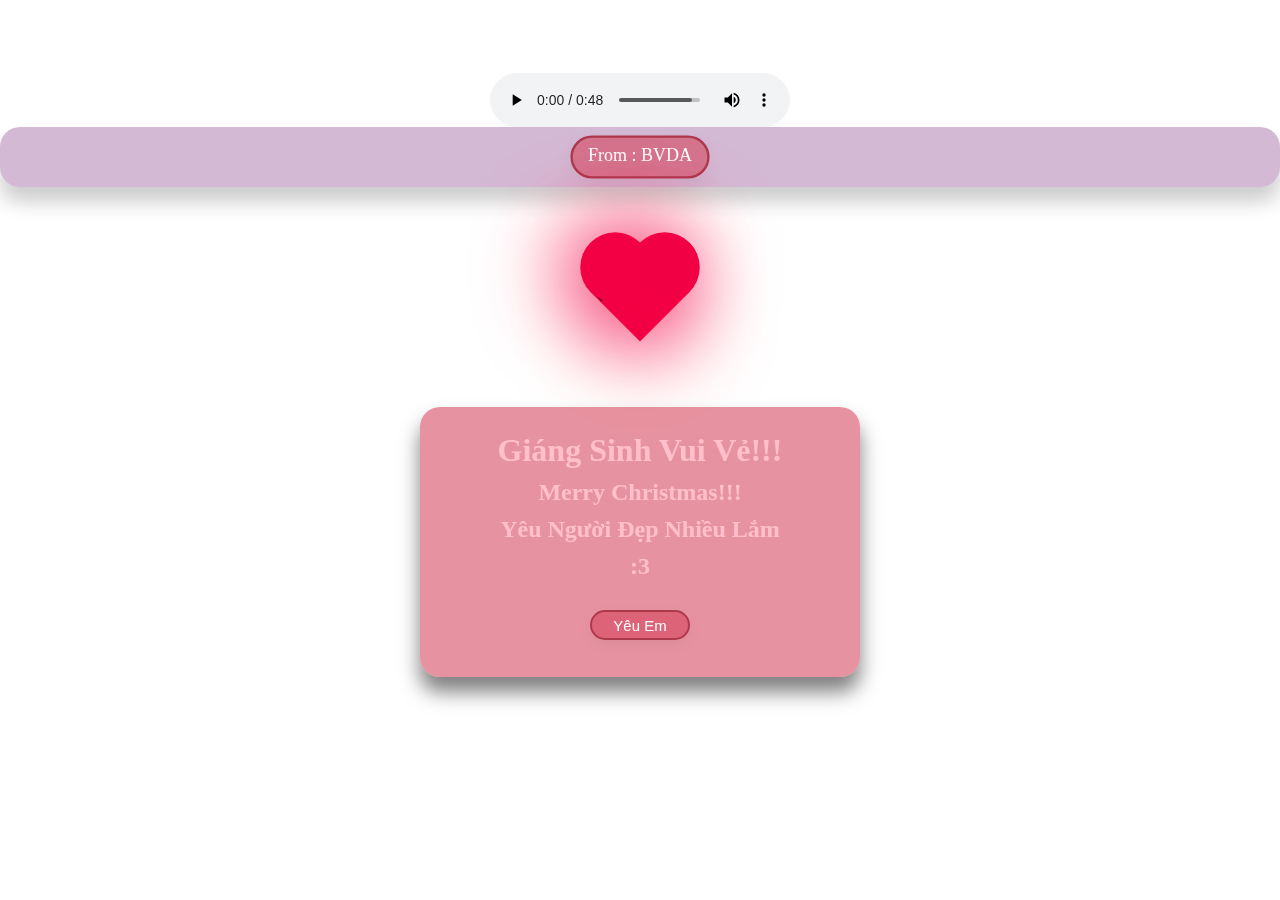
<file: index.html>
<!DOCTYPE html>
<html lang="en">
<head>
    <meta charset="UTF-8">
    <meta name="viewport" content="width=device-width, initial-scale=1.0">
    <title>Merry Christmas</title>
    <link rel="stylesheet" href="style.css">
    <script src ="script.js"></script>
</head>
<body>
    <audio src="https://codenoname27.github.io/gift/audio.mp3" loop autoplay controls type="audio/mpeg"></audio>
    <div class = "Title">
        <p class = "title">From : BVDA </p>
    </div>
    <div class = "heart">heart</div>
    <div class = "Text" id = "a">
        <h1 class = "Content">Giáng Sinh Vui Vẻ!!!</h1>
        <h2 class = "Content">Merry Christmas!!!</h2>
        <h2 class = "Content">Yêu Người Đẹp Nhiều Lắm</h2>
        <h2 class = "Content">:3</h2>
        <div class = "Butt">
            <button onclick ="tim()" class = "tha-tim" id = "button">Yêu Em</button>
        </div>
    </div>
</body>
</html>
</file>
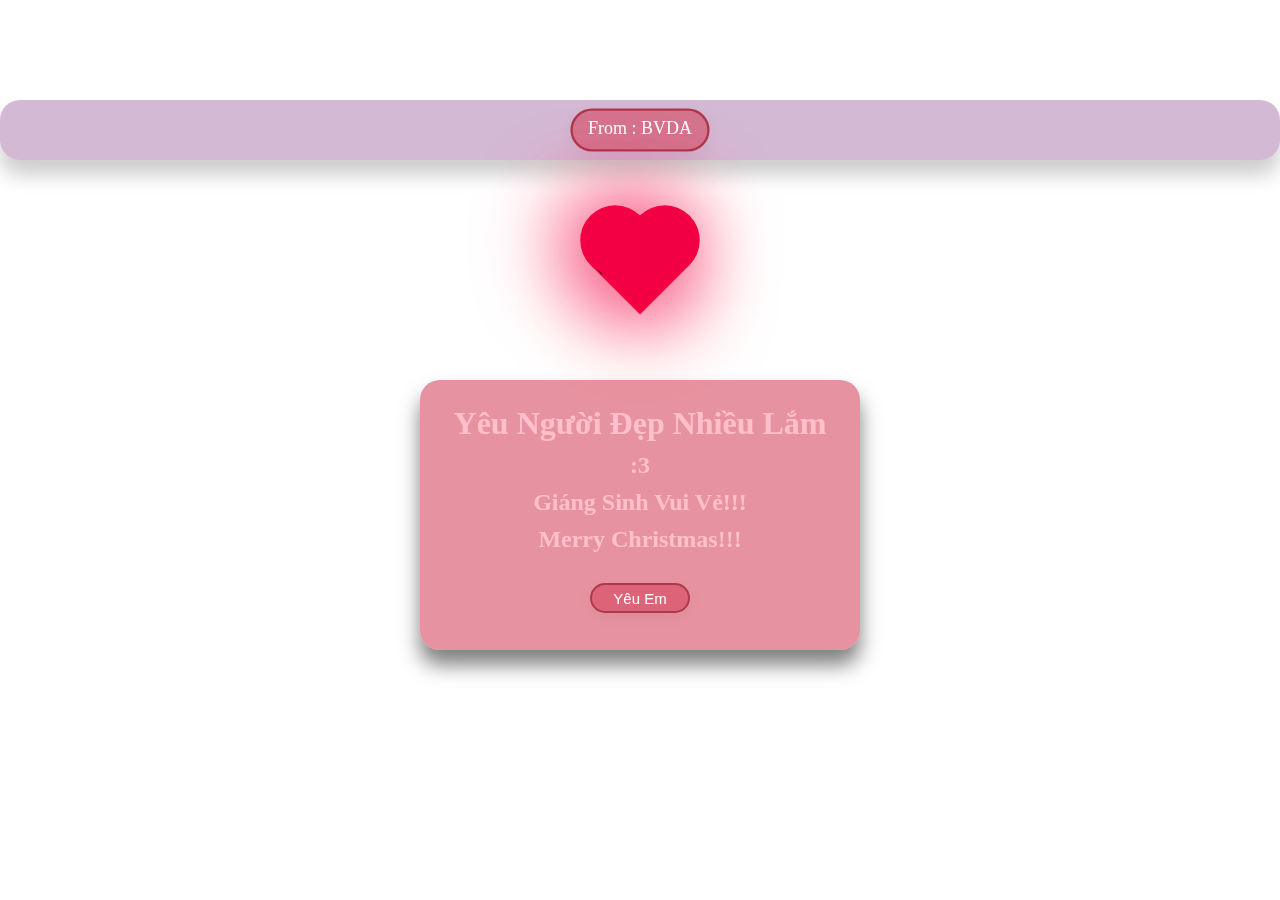
<file: test.html>
<!DOCTYPE html>
<html lang="en">
<head>
    <meta charset="UTF-8">
    <meta name="viewport" content="width=device-width, initial-scale=1.0">
    <title>Document</title>
    <link rel="stylesheet" href="style.css">
    <audio src="Audio1.mp3" loop autoplay></audio>
    <script src ="script.js"></script>
</head>
<body>

    <div class = "Title">
        <p class = "title">From : BVDA </p>
    </div>
    <div class = "heart">heart</div>
    <div class = "Text" id = "a">
        <h1 class = "Content">Yêu Người Đẹp Nhiều Lắm </h1>
        <h2 class = "Content">:3</h2>
        <h2 class = "Content">Giáng Sinh Vui Vẻ!!!</h2>
        <h2 class = "Content">Merry Christmas!!!</h2>
        <div class = "Butt">
            <button onclick ="tim()" class = "tha-tim" id = "button">Yêu Em</button>
        </div>
    </div>
</body>
</html>
</file>
<file: style.css>
body{
    background-image: url("https://as2.ftcdn.net/v2/jpg/03/01/85/25/1000_F_301852563_VNvmEGxkoXkxiRbE97f02244D6Rk2FyO.jpg");
    background-position:center ;
    backdrop-filter: blur(10px);
    background-size: cover;
    margin:0;
    padding:0;
    min-height: 100vh;
    display:flex;
    justify-content: center;
    align-items: center;
    flex-direction: column;
}
.Title{
    background-color: rgba(115, 26, 115, 0.307);
    height: 60px;
    width:100%;
    top: 10px;
    border-radius: 20px;
    box-shadow: 0px 15px 20px rgba(0,0,0,0.2);
    display:flex;
    .title{
        display:flex;
        justify-content: center;
        align-content: center;
        margin:auto auto;
        font-size: 15px;
        width: 100px;
        height: 20px;;
        border-radius: 20px;
        box-shadow: 0px 5px 15px rgba(0,0,0,0.05);
        background-color: rgba(214, 66, 91, 0.578);
        border: 2px solid rgb(173, 57, 76);
        padding:6px;
        color :white;
        transform: scale(1.2);
    }
}
.Text{
    display:flex;
    flex-direction: column;
    background-color: rgba(214, 66, 91, 0.578);
    position: relative;
    width: 400px;
    height: 230px;
    margin:150px auto;
    border-radius: 20px;
    padding: 20px 20px;
    box-shadow: 0px 15px 20px rgba(0,0,0,0.5);
    .Butt{
        justify-content: center;
        margin: 0px auto;
        padding:25px;
        .tha-tim{
            justify-content: center;
            align-items: center;
            margin:auto auto;
            font-size: 15px;
            width: 100px;
            height: 30px;;
            border-radius: 20px;
            box-shadow: 0px 5px 15px rgba(0,0,0,0.05);
            background-color: rgba(214, 66, 91, 0.578);
            border: 2px solid rgb(173, 57, 76);
            padding:5px;
            margin:auto 10px;
            color :white;
        }
    }
    .Content{
        color:pink;
        justify-items: center;
        margin:auto auto;
        padding:5px;
    }
}
.heart{
    top:70px;
    height: 70px;
    width: 70px;
    background: #f20044;
    position: relative;
    transform: rotate(-45deg);
    box-shadow: -10px 10px 90px #f20044;
    animation: heart 0.6s linear infinite;
}
@keyframes heart{
    0%{
        transform: rotate(-45deg) scale(1.07);
    }
    80%{
        transform: rotate(-45deg) scale(1.0);
    }
    100%{
        transform: rotate(-45deg) scale(0.8);
    }
}
.heart:before{
    content:'';
    position: absolute;
    height: 70px;
    width:70px;
    background: #f20044;
    top:-50%;
    border-radius: 50px;
    box-shadow: -10px -10px 90px #f20044;
}
.heart:after{
    content:'';
    position: absolute;
    height: 70px;
    width:70px;
    background: #f20044;
    right:-50%;
    border-radius: 50px;
    box-shadow: -10px -10px 90px #f20044;
}
body :hover{
    transform: scale(1.1);
}
#button:hover{
    transform: scale(1.5);
}
#button:active{
    transform: scale(1.2) rotate(5deg);

}
.tim-bay-len{
    position: absolute;
    width: 25px;
    height:18px;
    animation:bay 5s ease-in;
}
.tim-bay-len:before, .tim-bay-len:after{
    position: absolute;
    content:"";
    left:16px;
    top:0;
    width:16px;
    height:25px;
    background-color: #f20044;
    border-radius: 100px 100px 0 0;
    transform: rotate(-45deg);
    transform-origin: 0 100%;
}
.tim-bay-len:after{
    left:0px;
    transform: rotate(45deg);
    transform-origin: 100% 100%;
}
@keyframes bay{
    0%{
        transform: scale(0)
        translateY(250px) 
        translateX(50px);
    }
    50%{
        transform: scale(7.5)
        translateY(-200px) 
        translateX(60px);
    }
    90%{
        transform: scale(10)
        translateY(-200px) 
        translateX(70px);
    }
    100%{
        transform: scale(0)
        translateY(-200px) 
        translateX(65px);
    }
}
.tim-bay-len-t{
    position: absolute;
    width: 25px;
    height:18px;
    animation:bayt 5s ease-in;
}
.tim-bay-len-t:before, .tim-bay-len-t:after{
    position: absolute;
    content:"";
    left:16px;
    top:0;
    width:16px;
    height:25px;
    background-color: #f20044;
    border-radius: 100px 100px 0 0;
    transform: rotate(-45deg);
    transform-origin: 0 100%;
}
.tim-bay-len-t:after{
    left:0px;
    transform: rotate(45deg);
    transform-origin: 100% 100%;
}
@keyframes bayt{
    0%{
        transform: scale(0)
        translateY(250px) 
        translateX(-50px);
    }
    50%{
        transform: scale(7.5)
        translateY(-200px) 
        translateX(-60px);
    }
    90%{
        transform: scale(10)
        translateY(-200px) 
        translateX(-70px);
    }
    100%{
        transform: scale(0)
        translateY(-200px) 
        translateX(-65px);
    }
}
.tim-bay-len-lt{
    position: absolute;
    width: 25px;
    height:18px;
    animation:baylt 5s ease-in;
}
.tim-bay-len-lt:before, .tim-bay-len-lt:after{
    position: absolute;
    content:"";
    left:16px;
    top:0;
    width:16px;
    height:25px;
    background-color: #f20044;
    border-radius: 100px 100px 0 0;
    transform: rotate(-45deg);
    transform-origin: 0 100%;
}
.tim-bay-len-lt:after{
    left:0px;
    transform: rotate(45deg);
    transform-origin: 100% 100%;
}
@keyframes baylt{
    0%{
        transform: scale(0)
        translateY(250px) 
        translateX(-100px);
    }
    50%{
        transform: scale(7.5)
        translateY(-200px) 
        translateX(-110px);
    }
    90%{
        transform: scale(10)
        translateY(-200px) 
        translateX(-120px);
    }
    100%{
        transform: scale(0)
        translateY(-200px) 
        translateX(-115px);
    }
}
.tim-bay-len-rt{
    position: absolute;
    width: 25px;
    height:18px;
    animation:bayrt 5s ease-in;
}
.tim-bay-len-rt:before, .tim-bay-len-rt:after{
    position: absolute;
    content:"";
    left:16px;
    top:0;
    width:16px;
    height:25px;
    background-color: #f20044;
    border-radius: 100px 100px 0 0;
    transform: rotate(-45deg);
    transform-origin: 0 100%;
}
.tim-bay-len-rt:after{
    left:0px;
    transform: rotate(45deg);
    transform-origin: 100% 100%;
}
@keyframes bayrt{
    0%{
        transform: scale(0)
        translateY(250px) 
        translateX(100px);
    }
    50%{
        transform: scale(7.5)
        translateY(-200px) 
        translateX(110px);
    }
    90%{
        transform: scale(10)
        translateY(-200px) 
        translateX(120px);
    }
    100%{
        transform: scale(0)
        translateY(-200px) 
        translateX(115px);
    }
}
.tim-bay-lenm{
    position: absolute;
    width: 25px;
    height:18px;
    animation:baym 5s ease-in;
}
.tim-bay-lenm:before, .tim-bay-lenm:after{
    position: absolute;
    content:"";
    left:16px;
    top:0;
    width:16px;
    height:25px;
    background-color: #f20044;
    border-radius: 100px 100px 0 0;
    transform: rotate(-45deg);
    transform-origin: 0 100%;
}
.tim-bay-lenm:after{
    left:0px;
    transform: rotate(45deg);
    transform-origin: 100% 100%;
}
@keyframes baym{
    0%{
        transform: scale(0)
        translateY(250px) 
    }
    50%{
        transform: scale(7.5)
        translateY(-200px) 
    }
    90%{
        transform: scale(10)
        translateY(-200px) 
    }
    100%{
        transform: scale(0)
        translateY(-200px) 
    }
}
</file>
